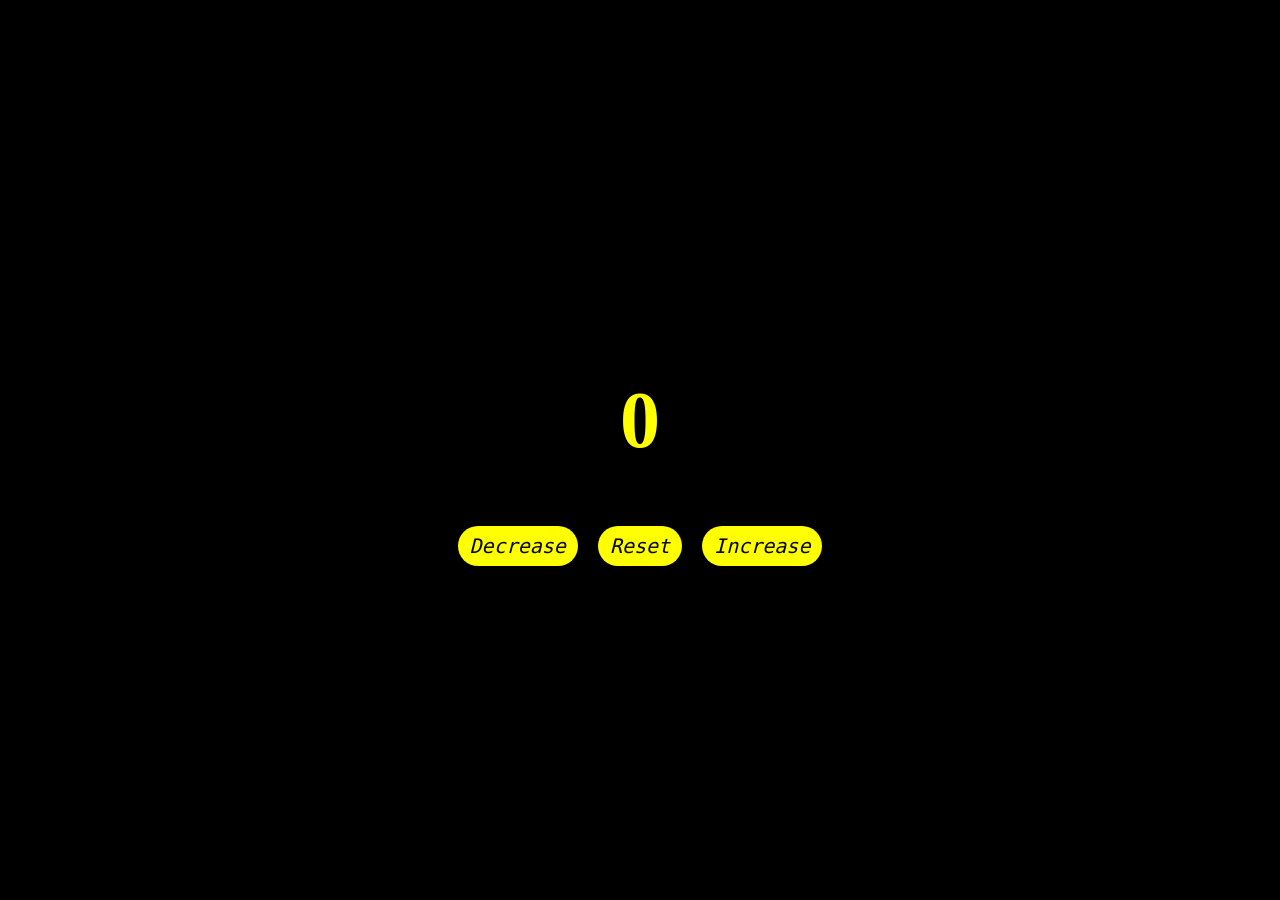
<file: counter-app/index.html>
<!DOCTYPE html>
<html lang="en">
<head>
    <meta charset="UTF-8">
    <meta name="viewport" content="width=device-width, initial-scale=1.0">
    <title>counter app</title>
    <link rel="stylesheet" href="./main.css">
</head>
<body>
    <h1 id="count">0</h1>


    <div class="row">
    <button id="minus">Decrease</button>
    <button id="reset">Reset</button>
    <button id="plus">Increase</button>
    </div>


    <script src="./main.js"></script>
</body>
</html>
</file>
<file: counter-app/main.css>
*{
    box-sizing: border-box;
    margin: 0px;
    padding: 0px;
}
body{
    background-color: black;
    display: flex;
    align-items: center;
    justify-content: center;
    height: 100vh;
    flex-direction: column;
    place-content: center;


    #count{
        color: yellow;
        padding: 40px;
        font-size: 80px;

    }
}

.row{
    display: flex;
    justify-content: center;
    align-items: center;
    gap: 20px;
    margin-top: 20px;
}

button{
    background-color: yellow;
    color: black;
    border: none;
    padding: 8px 12px;
    border-radius: 20px;
    cursor: grab;
    font-size:20px;
    font-family: monospace;
    font-style: italic;
    color: rgb(5, 5, 5);

}
</file>
